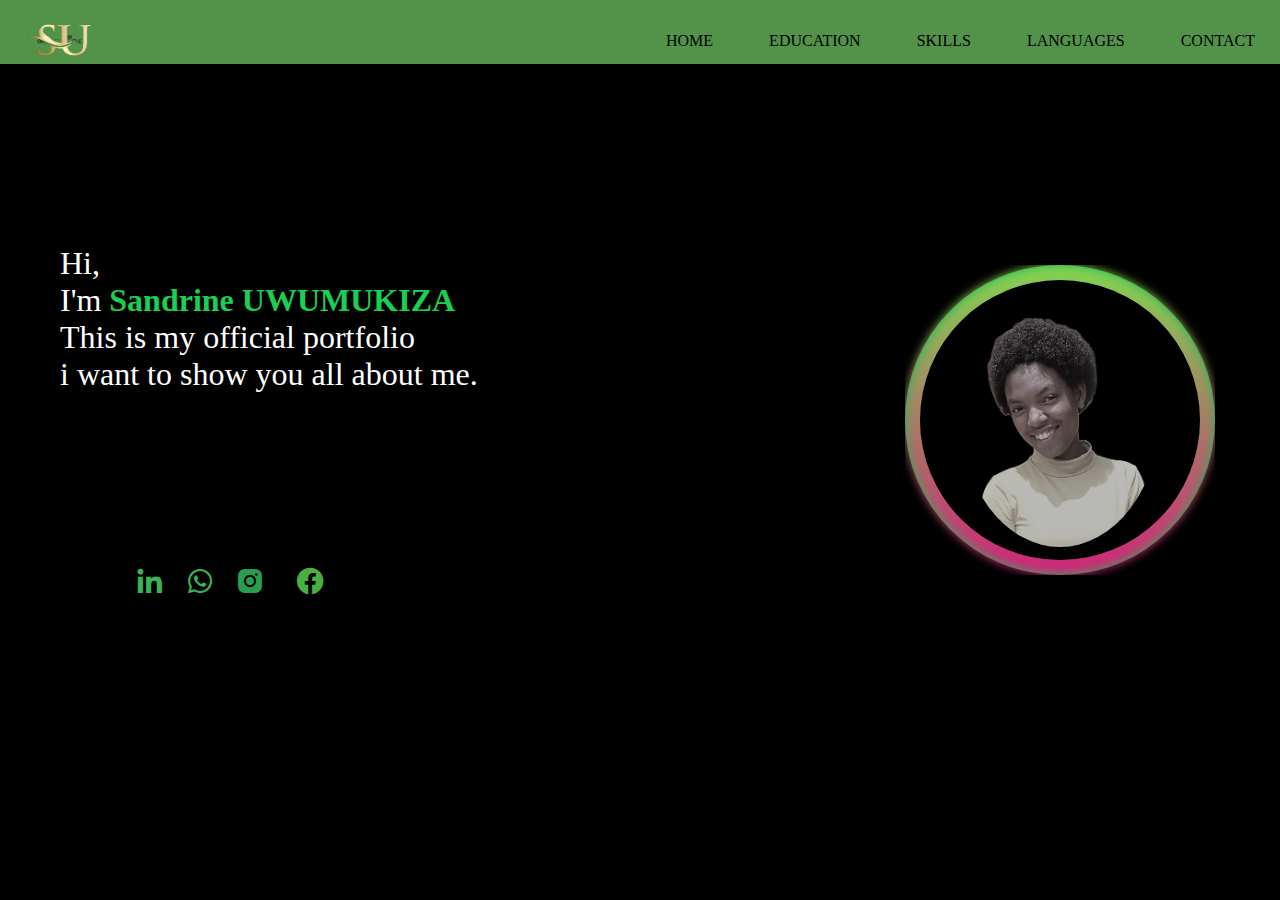
<file: index.html>
<!DOCTYPE html>
<html lang="en">
<head>
    <meta charset="UTF-8">
    <meta http-equiv="X-UA-Compatible" content="IE=edge">
    <meta name="viewport" content="width=device-width, initial-scale=1.0">
    <title>PORTFOLIO</title>
    <link rel="stylesheet" href="index.css">
    <link rel="preconnect" href="https://fonts.googleapis.com">
    <link rel="preconnect" href="https://fonts.gstatic.com" crossorigin>
    <link href="https://fonts.googleapis.com/css2?family=Roboto:wght@100&display=swap" rel="stylesheet">
    <link href='https://unpkg.com/boxicons@2.1.4/css/boxicons.min.css' rel='stylesheet'>
    <link href='https://unpkg.com/boxicons@2.1.4/css/boxicons.min.css' rel='stylesheet'>
  
</head>
<body>
    <div id="container">
        
        <div class="ba">
          <img src="./images/su-removebg-preview.png"></div>
        
        
          <div class="navbar">
            <ul>
              <li><a href="index.html"> HOME</a></li>
              <li><a href="education.html"> EDUCATION</a></li>
              <li><a href="skills.html">SKILLS </a></li>
              <li><a href="languages.html">LANGUAGES</a></li>
              <li><a href="contact.html">CONTACT</a></li>
            </ul>
            
          </div>
         
          <p>
            Hi,<br />
            I'm <strong>Sandrine UWUMUKIZA<br /></strong> This is my official
            portfolio<br />i want to show you all about me.<br>

          </p>
          <div class="btn-all"></div>
          <div class="btn">
            <div class="glowing-circle">
                <span></span>
                <div class="IMAGE">
                    <img src="./images/black.png">
                </div>
            </div>
          </div>
          <div class="image">
            <a href=""> <i class='bx bxl-facebook-circle'></i></a>
            <a href=""> <i class='bx bxl-instagram-alt'></i></a>
              <a href="">  <i class='bx bxl-whatsapp'></i></a>
              <a href=""><i class='bx bxl-linkedin' ></i></a>
           
          </div>
    </div>
   
</div>
</body>
</html>
</file>
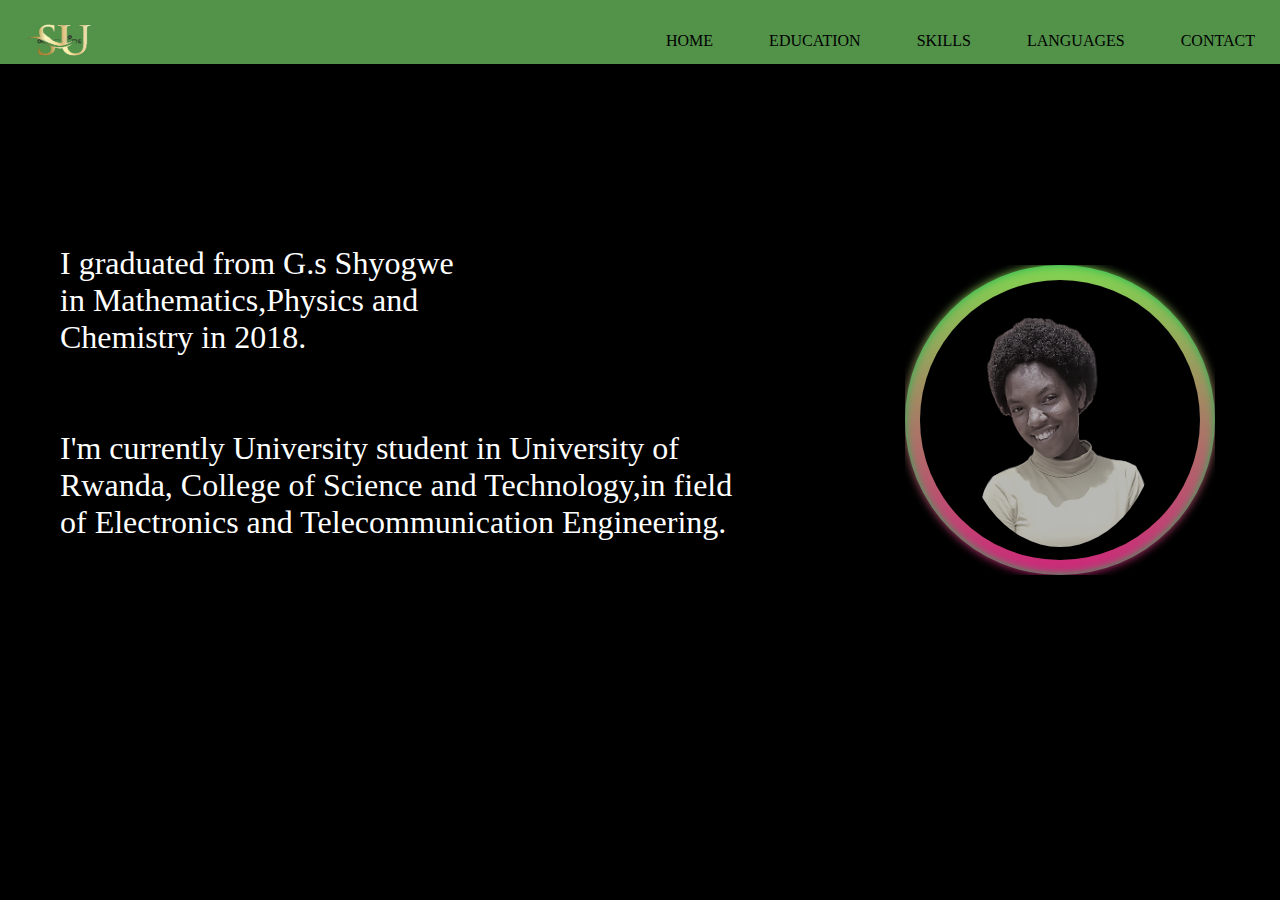
<file: education.html>
<!DOCTYPE html>
<html lang="en">
<head>
    <meta charset="UTF-8">
    <meta http-equiv="X-UA-Compatible" content="IE=edge">
    <meta name="viewport" content="width=device-width, initial-scale=1.0">
    <title>Document</title>
    <link rel="stylesheet" href="index.css">
    <link rel="preconnect" href="https://fonts.googleapis.com">
    <link rel="preconnect" href="https://fonts.gstatic.com" crossorigin>
    <link href="https://fonts.googleapis.com/css2?family=Roboto:wght@100&display=swap" rel="stylesheet">
    <link href='https://unpkg.com/boxicons@2.1.4/css/boxicons.min.css' rel='stylesheet'>
    <link href='https://unpkg.com/boxicons@2.1.4/css/boxicons.min.css' rel='stylesheet'>
</head>
<body>
    <div id="container">
        
        <div class="ba">
          <img src="./images/su-removebg-preview.png"></div>
        
        
          <div class="navbar">
            <ul>
              <li><a href="index.html"> HOME</a></li>
              <li><a href="education.html"> EDUCATION</a></li>
              <li><a href="skills.html">SKILLS </a></li>
              <li><a href="languages.html">LANGUAGES</a></li>
              <li><a href="contact.html">CONTACT</a></li>
            </ul>
            
          </div>
         
          <p>
            I graduated from G.s Shyogwe<br />in Mathematics,Physics and
            <br />Chemistry in 2018.<br /><br /><br />
            I'm currently University student in University of<br />
            Rwanda, College of Science and Technology,in field<br />
            of Electronics and Telecommunication Engineering.
          </p>
          <div class="btn">
            <div class="glowing-circle">
                <span></span>
                <div class="IMAGE">
                    <img src="./images/black.png">
                </div>
            </div>
          </div>
                   
          </div>
    </div>
    
</div>
</body>
</html>
</file>
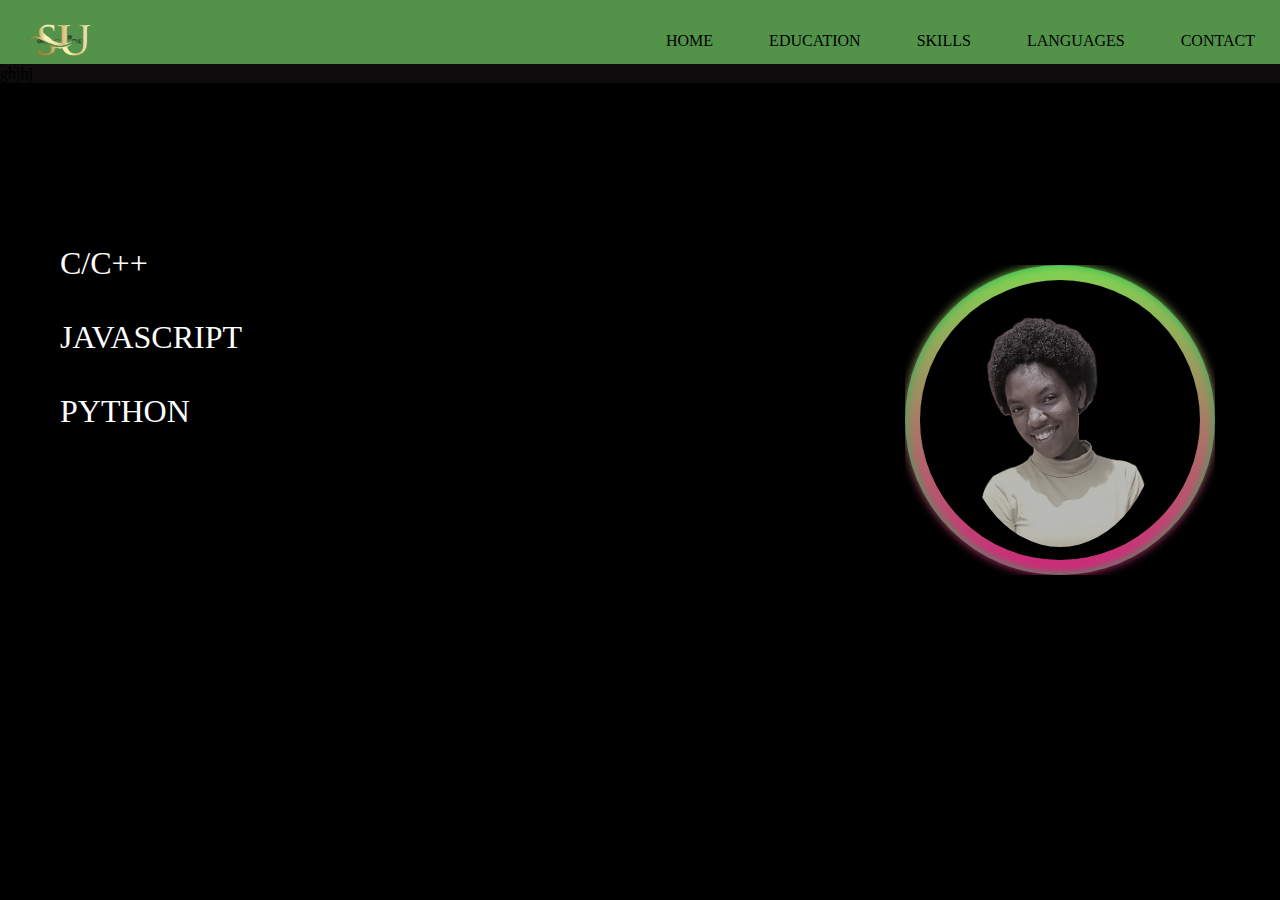
<file: languages.html>
<!DOCTYPE html>
<html lang="en">
<head>
    <meta charset="UTF-8">
    <meta http-equiv="X-UA-Compatible" content="IE=edge">
    <meta name="viewport" content="width=device-width, initial-scale=1.0">
    <title>Document</title>
    <link rel="stylesheet" href="index.css">
    <link rel="preconnect" href="https://fonts.googleapis.com">
    <link rel="preconnect" href="https://fonts.gstatic.com" crossorigin>
    <link href="https://fonts.googleapis.com/css2?family=Roboto:wght@100&display=swap" rel="stylesheet">
    <link href='https://unpkg.com/boxicons@2.1.4/css/boxicons.min.css' rel='stylesheet'>
    <link href='https://unpkg.com/boxicons@2.1.4/css/boxicons.min.css' rel='stylesheet'>
  
</head>
<body>
    <div id="container">
        
        <div class="ba">
          <img src="./images/su-removebg-preview.png"></div>
        
        
          <div class="navbar">
            <ul>
              <li><a href="index.html"> HOME</a></li>
              <li><a href="education.html"> EDUCATION</a></li>
              <li><a href="skills.html">SKILLS </a></li>
              <li><a href="languages.html">LANGUAGES</a></li>
              <li><a href="contact.html">CONTACT</a></li>
            </ul>
            
          </div>
          <p>
            C/C++<br><br> JAVASCRIPT<br><br> PYTHON <br><br>
        </p>
        <div class="btn">
            <div class="glowing-circle">
                <span></span>
                <div class="IMAGE">
                    <img src="./images/black.png">
                </div>
            </div>
          </div>ghjhj
          
    </div>
    
</div>
</body>
</html>  
</body>
</html>
</file>
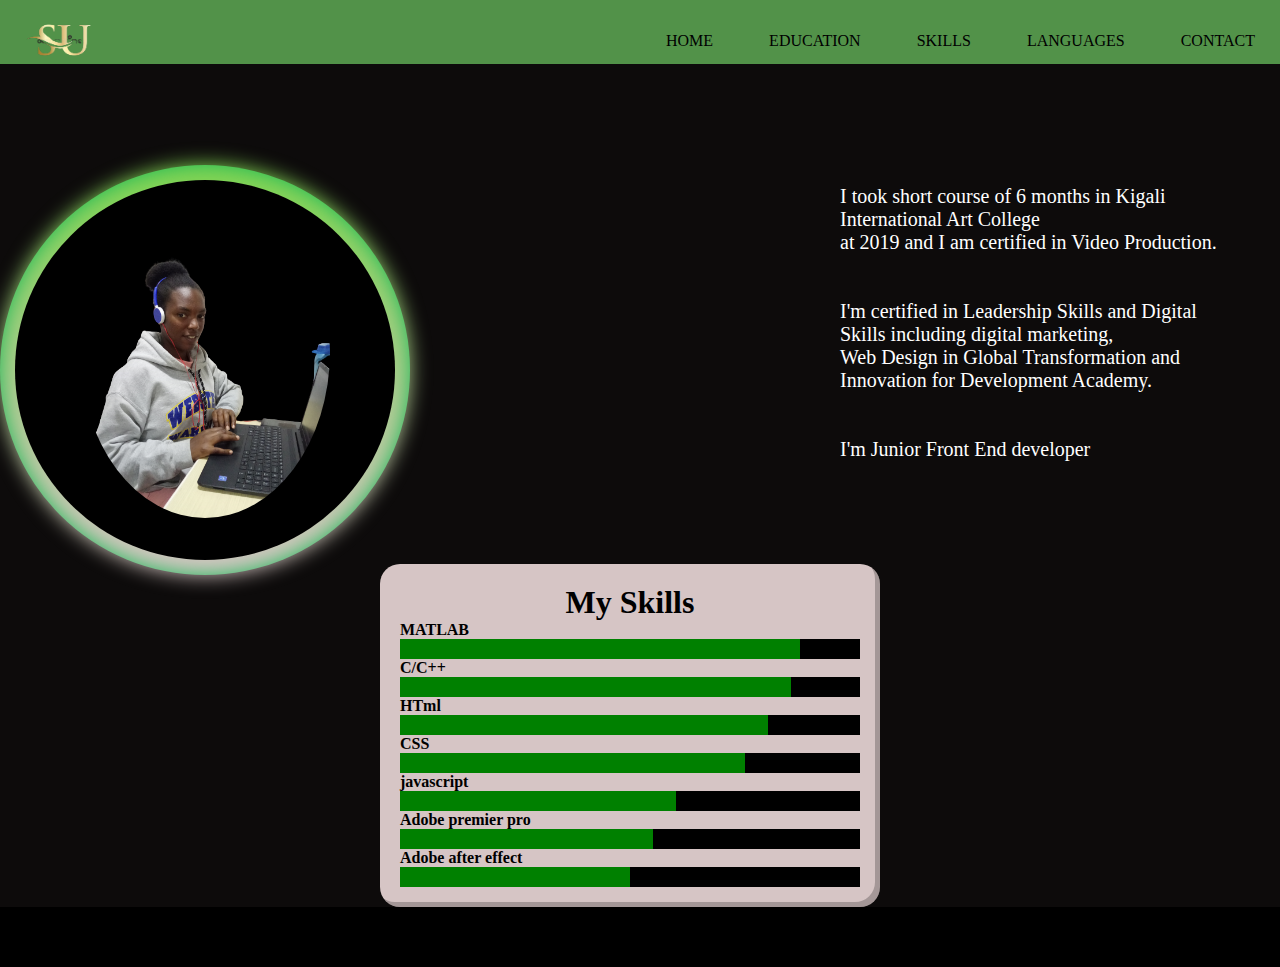
<file: skills.html>
<!DOCTYPE html>
<html lang="en">
<head>
    <meta charset="UTF-8">
    <meta http-equiv="X-UA-Compatible" content="IE=edge">
    <meta name="viewport" content="width=device-width, initial-scale=1.0">
    <title>Document</title>
    <link rel="preconnect" href="https://fonts.googleapis.com">
    <link rel="preconnect" href="https://fonts.gstatic.com" crossorigin>
    <link href="https://fonts.googleapis.com/css2?family=Roboto:wght@100&display=swap" rel="stylesheet">
    <link href='https://unpkg.com/boxicons@2.1.4/css/boxicons.min.css' rel='stylesheet'>
    <link href='https://unpkg.com/boxicons@2.1.4/css/boxicons.min.css' rel='stylesheet'>
    <link rel="stylesheet" href="index.css">
  
</head>
<body>
    <div id="container">
        <div class="ba">
          <img src="./images/su-removebg-preview.png"></div>
        
        
          <div class="navbar">
            <ul>
              <li><a href="index.html"> HOME</a></li>
              <li><a href="education.html"> EDUCATION</a></li>
              <li><a href="skills.html">SKILLS </a></li>
              <li><a href="languages.html">LANGUAGES</a></li>
              <li><a href="contact.html">CONTACT</a></li>
            </ul>  
          </div>
          
          <div class="p">
          <p>
            I took short course of 6 months in Kigali International Art College<br>
            at 2019 and I am certified in Video Production.<br><br><br>
            I'm certified in Leadership Skills and Digital Skills including digital marketing,<br>
            Web Design in Global Transformation and Innovation for Development Academy.<br><br><br>
            I'm Junior Front End developer <br>
           
          </p></div>
          <div class="Skills-image"> 
            <div class="img">
              <span></span>
              <div class="IMG">
                <img src="./images/sand-removebg-preview.png"></div>
          </div></div>
        <div class="skill">
          <h1>My Skills</h1>
          <li><h3>MATLAB</h3>
          <span class="bar"><span class="matlab"></span></li>
          <li><h3>C/C++</h3>
            <span class="bar"><span class="c"></span></li>
          <li><h3>HTml</h3>
            <span class="bar"><span class="html"></span></li>
            <li><h3>CSS</h3>
              <span class="bar"><span class="css"></span></li>
              <li><h3>javascript</h3>
                <span class="bar"><span class="javascript"></span></li>
                  <li><h3>Adobe premier pro</h3>
                    <span class="bar"><span class="adobe"></span></li>
                    <li><h3>Adobe after effect</h3>
                      <span class="bar"><span class="adobe2"></span></li>
        </div>
        
          
    </div>
    
</div>


</body>
</html>
</file>
<file: index.css>
* {
    margin:0;
    padding:0;
    box-sizing: border-box;
}
body{
    background-color: black;
}
#container{
    background-color: rgba(14, 12, 12, 0.932);
    
}

.image img{
padding:0px 20px;
margin-top: -280px;
position: relative;
margin-bottom: 40px;
z-index: 9;
}
.navbar{
background-color:rgba(88, 156, 78, 0.932);
/* margin: 0; */
/* margin-left: 500px; */
padding:2rem 1rem;
margin-bottom: 1px;
width:100%;
/* margin-top:-70px; */
z-index: 10;
position: relative;

} 
.navbar ul{
    list-style: none;
    justify-content:space-between;
    display: flex;
    gap:3.5rem;
    /* padding:2rem 2rem; */
    position: absolute;
    margin-left: 650px;
   
}
.navbar ul a{
    text-decoration: none;
    color:black;
}
.ba img{
width:120px;
height:80px;
position:absolute;
/* ]o */
/* margin-top:-15px; */
z-index: 11;
}
p{
    color:white;
    position:absolute;
    font-size: 2rem;
    margin-top: 180px;
    margin-left: 60px;
    z-index: 10;
}
strong{
    color:rgb(27, 207, 81);
   /* -webkit-text-stroke:0.3vw #000;
   text-transform: uppercase; */
   position: relative;
}
strong::before{
  /* content: attr(data-text); */
  position: absolute;
  top: 0;
  left:0;
  color: rgb(27, 207, 81);
  width: 100%;
  height: 100%;
  overflow: hidden;
  /* -webkit-text-stroke: 0vw #0a0a0a;
  animation: animate 5s linear infinite; */
}
/* @keyframes animate {
  0%,10%,100%{
   width: 0;
 }
 70%,90%{
 width: 100%;
}
} */
button{
    margin-top: 50px;
    margin-left: 100px;
    padding: 10px 35px;
    background:linear-gradient(rgb(129, 212, 80),rgb(206, 37, 122));
    color:white;
    border-radius: 10px;
}
.navbar ul a{
    text-decoration: none;
    color:black;
}

.btn{
 
  width:310px;
  height:310px;
  margin-left: 905px;
   margin-top: 200px;
   overflow: hidden;
   position: absolute;
   
}
.glowing-circle{
    background: rgb(28, 184, 87);
    width:100%;
    height:100%;
     border-radius: 50%;
     display: flex;
     position: relative;
     justify-content: center;
     align-items: center;
     
  }
  .glowing-circle::after{
    content:'';
    position: absolute;
    background:black;
    width: 280px;;
    height: 280px;
     border-radius: 50%;
     
  }
  .glowing-circle span{
    background:linear-gradient(rgb(129, 212, 80),rgb(206, 37, 122));
    width:100%;
    height:100%;
     border-radius: 50%;
     position:absolute;  
  }
  .glowing-circle span:nth-child(1){
   filter: blur(5px);
  }
  .IMAGE{
   
    width: 280px;;
    height: 280px;
     border-radius: 50%;
    overflow: hidden;
     position: relative;
     
  }
  .IMAGE img{
  
    left:50%;
    transform: translateX(-50%);
     border-radius: 50%;
     max-width: 200px;
     object-fit: cover;
     position:absolute;
     z-index: 1;
  }
  .image{
  
    left:5%;
    transform: translateX(-50%);
     border-radius: 50%;
     max-width: 200px;
     object-fit: cover;
     position:absolute;
     z-index: 1;
  }
.bxl-facebook-circle{
    color:rgb(73, 175, 64);
    font-size: 2rem;
    position:absolute;
    margin-top: 500px;
    z-index: 10;
    margin-left: 230px;
}
.bxl-facebook-circle:hover{
    background:linear-gradient(rgb(129, 212, 80),rgb(206, 37, 122));
    border-radius: 50%;
  
}
.bxl-instagram-alt{
    color:rgb(38, 158, 78);
    font-size: 2rem;
    position:absolute;
    margin-top: 500px;
    z-index: 10;
    margin-left: 170px;
}
.bxl-instagram-alt:hover{
  background:linear-gradient(rgb(129, 212, 80),rgb(206, 37, 122));
  border-radius: 50%;
}
.bxl-whatsapp{
    color:rgb(59, 179, 85);
    font-size: 2rem;
    position:absolute;
    margin-top: 500px;
   z-index: 10;
   margin-left: 120px;
}
.bxl-whatsapp:hover{
  background:linear-gradient(rgb(129, 212, 80),rgb(206, 37, 122));
  border-radius: 50%;
}
.bxl-linkedin{
  color:rgb(59, 179, 85);
  font-size: 2rem;
  position:absolute;
  margin-top: 500px;
 z-index: 10;
 margin-left: 70px;
 border-radius: 20px;
}
.bxl-linkedin:hover{
  background:linear-gradient(rgb(129, 212, 80),rgb(206, 37, 122));
  border-radius: 50%;
}
.feedback{
    display:flex;
    z-index: 10;
    position:absolute;
}
.loginbox{
    background-color:white;
   border: black;
   box-shadow: 50px;
    color:black;
    margin:auto;
    margin-top: 200px;
    width:24%;
    height: 50vh;
    z-index: 10;
    margin-left: 280px;
    /* height:300px; */
   line-height: 25px;
   padding: 20px 20px;
    /* background-color: rgb(0,0,0,0.23); */
    /* box-shadow: 20px; */
    /* margin-top: 20px; */
    /* color:transparent; */
  }
  
  .loginbox input{
    width:100%;
  
    
  }
  .loginbox input[type="text"],input[type="Password"]{
    border: none;
    border-bottom: 1px solid #e7a4a4;
    background:transparent;
    outline:none;
    height:40px;
    color:#302626;
    font-size: 16px;
  }
  .loginbox input[type="Submit"]{
    border:none;
    outline: none;
    height: 40px;
    background:red;
    color:azure;
    font-size: 18px;
    border-radius: 30px;
  }
  .loginbox input[type="Submit"]:hover{
    background-color: rgb(223, 223, 126);
    cursor:pointer;
    color:black;
  }
.contactus{
background: black;
    display:flex;
    justify-content: space-between;
  }
  .contactus loginbox{
    padding:20px;
  }
.address{
    background: white;
    margin-top: 210px;
margin-right: 330px;
  z-index: 10;
  padding: 20px 20px;
}
.address h5{
margin-left: 35px;
margin-top: 20px;
  position: absolute;
}
.address h6{
  margin-left: 35pX;
  margin-top: 2px;
  position: absolute;
  }
.location h5{
  margin-bottom: 100px;
}
.bx-envelope{
  font-size: 2rem;
}
.bxs-phone-call{
  font-size: 2rem;
}

.bxs-location-plus{
  font-size: 2rem;
}
.bxl-linkedin-square{
  font-size: 2rem;
}
.message{
    margin-top: 150px;
    margin-right: 70px;
   
}
.p{
  background-color: rgb(214, 197, 197);
  width: 500px;
 box-shadow:inset -5px -5px rgba(0, 0, 0, 0.23);
 border-radius: 20px;
 float: right;
}
.p p{
  font-size: 20px;
  margin: 60px;
  padding-top: 60px;
}
.Skills-image img{
  width: 500px;
  margin-top: -80px;
 position: absolute;
}
.skill{
  background-color: rgb(214, 197, 197);
  width: 500px;
  margin: 60px;
 padding:20px;
 box-shadow:inset -5px -5px rgba(0, 0, 0, 0.23);
 border-radius: 20px;

margin-top: 500px;
margin-left: 380px;
}
.skill li{
  list-style: none;
  font-size: 1rem;
}
.skill h1{
  text-align: center;
  font-size: 2rem;
}
.skill h3{
  font-size: 1rem;
}
.bar{
 background-color:black;
 height: 20px;
 display: block;
 border: 1px solid grb(0,0,0,0.3);
 overflow: hidden;
 box-shadow: 1px,3px rgb(0,0,0,0.12),0 1px 2px rgba(0, 0, 0, 0.24);
 transition: all 0.3s cubic-bezier(0.25, 0.8, 0.25, 1);
}
.bar:hover{
  box-shadow: 0 14px rgb(0,0,0,0.12),0 10px 10px rgb(0,0,0,0.22);
 }
.bar span{
  background-color:green;
  height: 20px;
  float: left;
  
 }
 .matlab{
  width: 87%;
 animation: matlab 3s;
  
 }
 .Skills-image{
 
  width:410px;
  height:410px;
  margin-right: 150px;
   float: left;
   margin-top: 100px;
}
.img{
    background: rgb(28, 184, 87);
    width:100%;
    height:100%;
     border-radius: 50%;
     display: flex;
     position: relative;
     justify-content: center;
     align-items: center;
     
  }
  .img::after{
    content:'';
    position: absolute;
    background:black;
    width: 380px;;
    height: 380px;
     border-radius: 50%;
     
  }
  .img span{
    background:linear-gradient(rgb(129, 212, 80),rgb(214, 197, 197));
    width:100%;
    height:100%;
     border-radius: 50%;
     position:absolute;  
  }
  .img span:nth-child(1){
   filter: blur(10px);
  }
  .IMG{
   
    width: 380px;;
    height: 380px;
     border-radius: 50%;
    overflow: hidden;
     position: relative;
     
  }
  .IMG img{
  
    left:50%;
    transform: translateX(-50%);
     border-radius: 50%;
     max-width: 250px;
     object-fit: cover;
     position:absolute;
     z-index: 1;
     margin-top: 5px;
     
  }
 @keyframes matlab{
  0%{
    width:0%;
 }
 100%{
  width:87%;
}
 }
 .html{
  width: 80%;
 animation: html 3s;
  
 }
 @keyframes html{
  0%{
    width:0%;
 }
 100%{
  width:80%;
}
 }
 .css{
  width: 75%;
 animation: css 3s;
  
 }
 @keyframes css{
  0%{
    width:0%;
 }
 100%{
  width:75%;
}
 }
 .adobe{
  width: 55%;
 animation: adobe 3s;
  
 }
 @keyframes adobe{
  0%{
    width:0%;
 }
 100%{
  width:55%;
}
 }
 .javascript{
  width: 60%;
 animation: javascript 3s;
  
 }
 @keyframes javascript{
  0%{
    width:0%;
 }
 100%{
  width:60%;
}
 }
 .c{
  width: 85%;
 animation: c 3s;
  
 }
 @keyframes c{
  0%{
    width:0%;
 }
 100%{
  width:85%;
}
 }
 .adobe2{
  width: 50%;
 animation: adobe 3s;
  
 }
 @keyframes adobe2{
  0%{
    width:0%;
 }
 100%{
  width:50%;
}
 }
@media screen and (max-width:800px) {
  .navbar{
    width:100%;
  display: block;
padding-top: 50px;
z-index: 10;
position: absolute;
height: 15vh;
}
.navbar ul{
 display: block;
}
.navbar ul a{
padding-right: 10px;
}
.ba img{
  margin-top: 50px;
 }
 .btn{
 
  margin-left:200px;
   margin-top: 300px;
}
.glowing-circle{
  margin-left:150px;
}
#container button{
  margin-top: 50px;
  margin-left: 50px;
  
}
#container p{
  padding-top: 80px;
  margin-left: 10px;
  width: 55%;
}
.image{
  margin-top: 50px;
}
.contactus{
display: flex;

    }
    .contactus loginbox{
     margin-right: 100px;
    }
    .loginbox{
      margin-top: 200px;
     margin-left: 5%;
     width:40%;
    }
    .address{
  margin-left: 150px;
padding-left: 20px;
width: 40% !important;;
  } 
}
</file>
